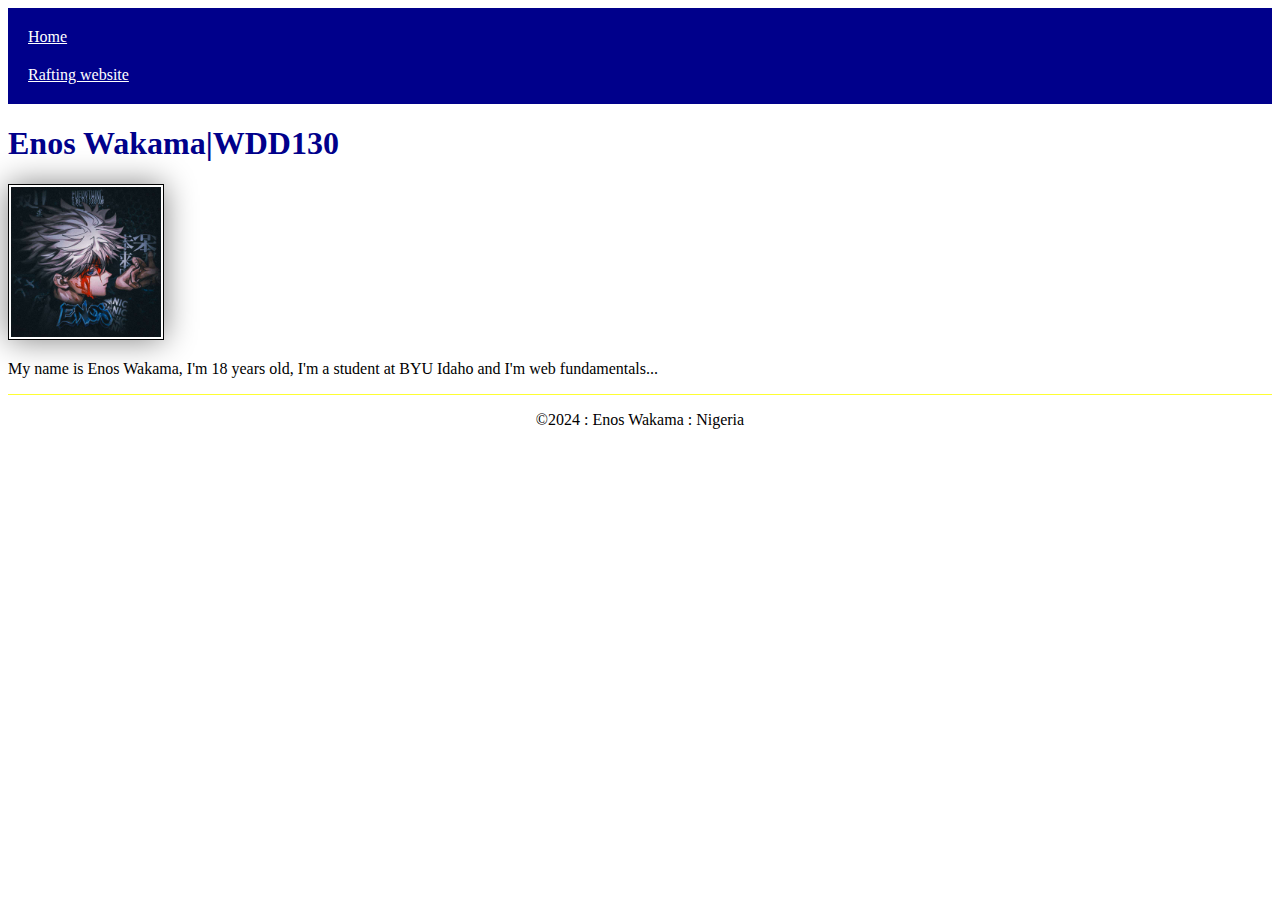
<file: index.html>
<!DOCTYPE html>
<html lang="en">
<head>
    <meta charset="UTF-8">
    <meta name="viewport" content="width=device-width, initial-scale=1.0">
    <link rel="stylesheet" href="styles/styles.css">
    <title>Enos WAkama|WDD130</title>
</head>
<body>
    <header>
        <nav>
            <a href="#">Home</a>
            <a href="wrr/">Rafting website</a>
        </nav>
    </header>
    <main>
        <h1>Enos Wakama|WDD130</h1>
        <img src="images/profile.jpg" alt="My name is Enos" width="200">
        <p>My name is Enos Wakama, I'm 18 years old, I'm a student at BYU Idaho and I'm web fundamentals...</p>
    </main>
    <footer>
        <p>&copy;2024 : Enos Wakama : Nigeria</p>
    </footer>
</body>
</html>
</file>
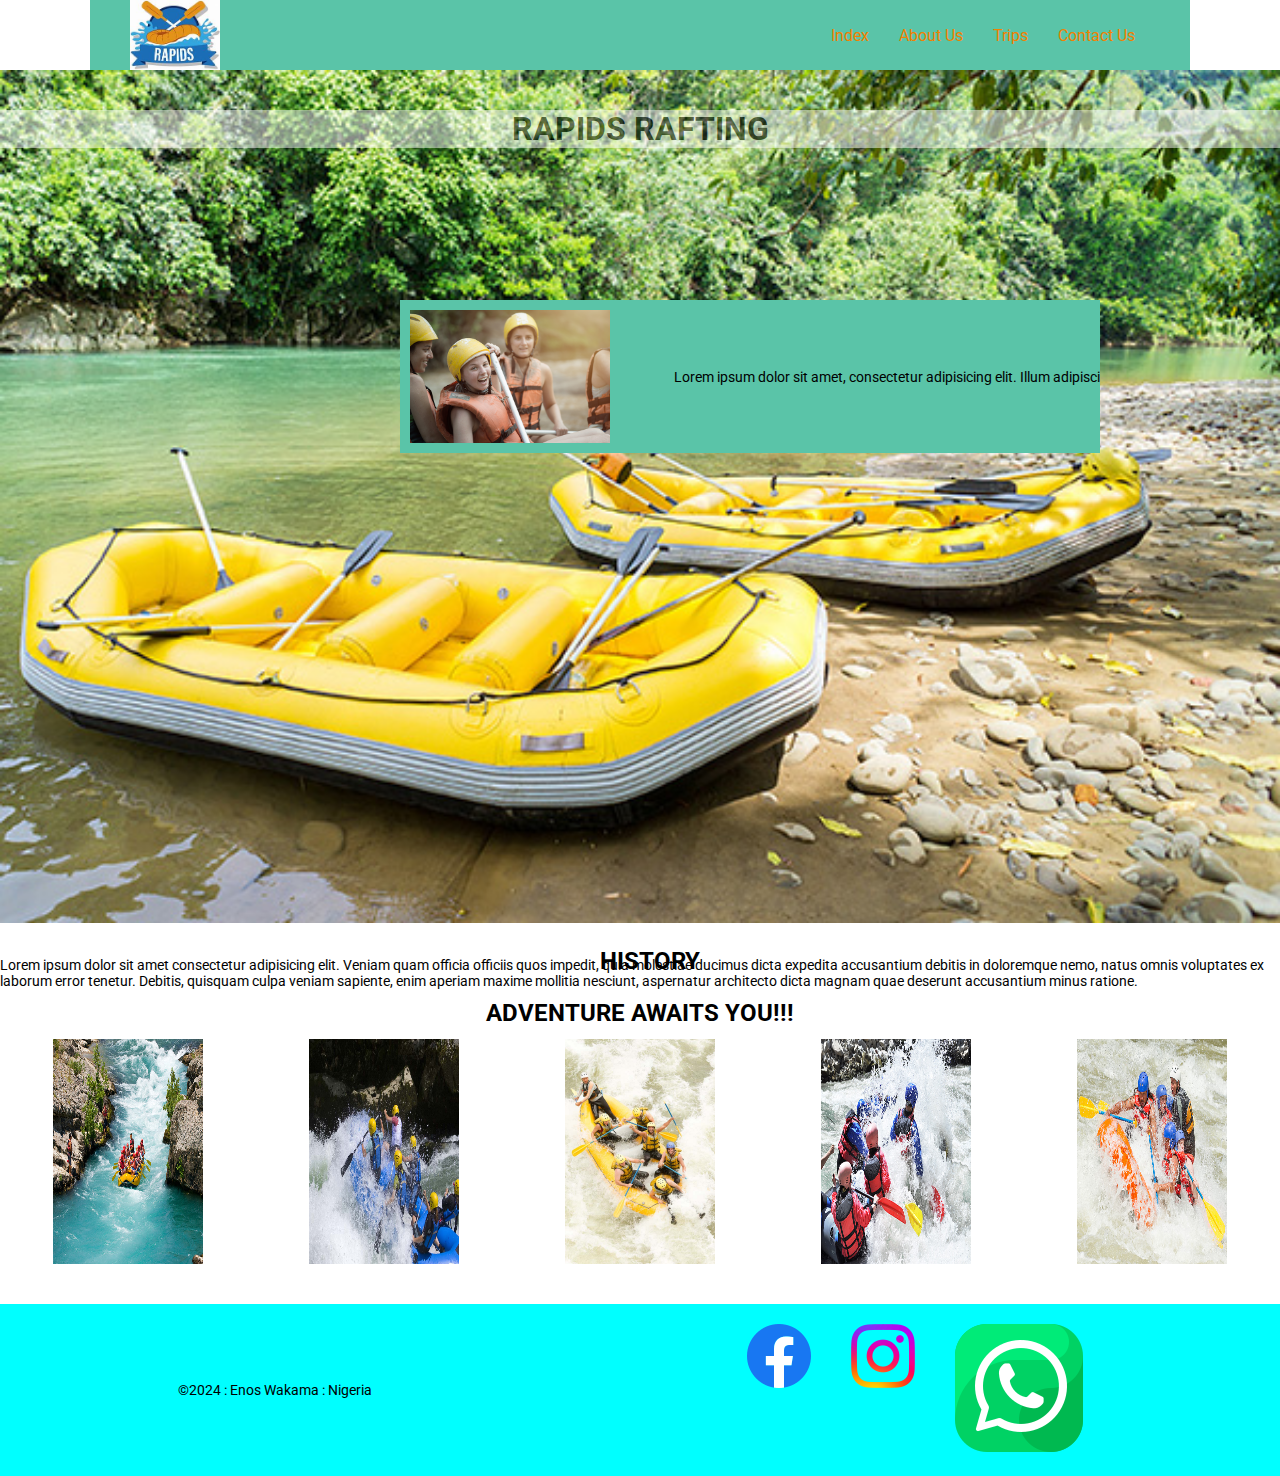
<file: wwr/about.html>
<!DOCTYPE html>
<html lang="en">
<head>
    <meta charset="UTF-8">
    <meta name="viewport" content="width=device-width, initial-scale=1.0">
    <link rel="stylesheet" href="styles/rafting.css">
    <link rel="preconnect" href="https://fonts.googleapis.com">
<link rel="preconnect" href="https://fonts.gstatic.com" crossorigin>
<link href="https://fonts.googleapis.com/css2?family=Roboto:wght@100;400;700&display=swap" rel="stylesheet">
    <title>White Water Rafting</title>
</head>
<body>
    <header class="header">
        <img class="logo" src="images/crossedoars.jpeg" alt="">
        <nav>
            <ul>
                <li><a href="index.html">Index</a></li>
                <li><a href="about.html">About Us</a></li>
                <li><a href="trips">Trips</a></li>
                <li><a href="contact.html">Contact Us</a></li>
            </ul>
        </nav>
    </header>
    <main class="main">
        <div class="hero">
            <img class="hero-image" src="images/rafting4.jpg" alt="">
            <h1>RAPIDS RAFTING</h1>
            <article>
                <img src="images/happy customer.png" alt=" happy customer">
                <p>Lorem ipsum dolor sit amet, consectetur adipisicing elit. Illum adipisci  </p>
            </article>
        </div>
        <section class="history">
            <h2>HISTORY</h2>
            <P>Lorem ipsum dolor sit amet consectetur adipisicing elit. Veniam quam officia officiis quos impedit, quia molestiae ducimus dicta expedita accusantium debitis in doloremque nemo, natus omnis voluptates ex laborum error tenetur. Debitis, quisquam culpa veniam sapiente, enim aperiam maxime mollitia nesciunt, aspernatur architecto dicta magnam quae deserunt accusantium minus ratione.</P>
        </section>
        <section class="adventure">
            <h2>ADVENTURE AWAITS YOU!!!</h2>
            <img src="images/rafting.jpg" alt="">
            <img src="images/rafting1.jpg" alt="">
            <img src="images/rafting2.jpg" alt="">
            <img src="images/rafting3.jpg" alt="">
            <img src="images/rafting5.jpg" alt="">
        </section>
    </main>
    <footer class="footer">
        <p>&copy;2024 : Enos Wakama : Nigeria</p>
        <ul>
            <li><a href="https//facebook.com"><img src="images/facebook.png" alt="facebook"></a></li>
            <li><a href="https//instagram.com"><img src="images/instagram.png" alt="instagram"></a></li>
            <li><a href="https//whatsapp.com"><img src="images/whatsapp.png" alt="whatsapp"></a></li>
        </ul>
    </footer>
</body>
</html>
</file>
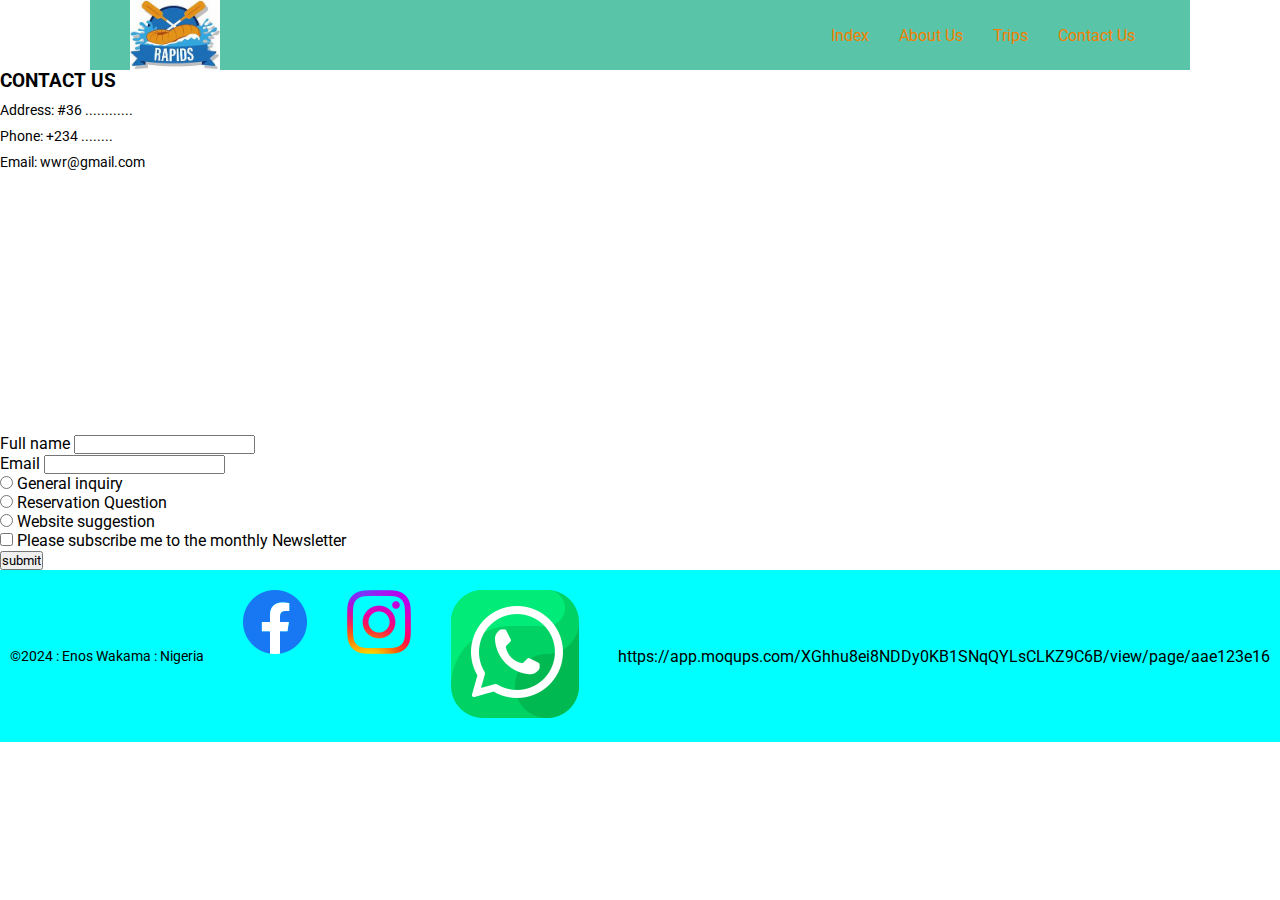
<file: wwr/contact.html>
<!DOCTYPE html>
<html lang="en">
<head>
    <meta charset="UTF-8">
    <meta name="viewport" content="width=device-width, initial-scale=1.0">
    <link rel="stylesheet" href="styles/rafting.css">
    <link rel="preconnect" href="https://fonts.googleapis.com">
<link rel="preconnect" href="https://fonts.gstatic.com" crossorigin>
<link href="https://fonts.googleapis.com/css2?family=Roboto:wght@100;400;700&display=swap" rel="stylesheet">
    <title>contact</title>
</head>
<body>
    <header class="header">
        <img class="logo" src="images/crossedoars.jpeg" alt="">
        <nav>
            <ul>
                <li><a href="index.html">Index</a></li>
                <li><a href="about.html">About Us</a></li>
                <li><a href="trips">Trips</a></li>
                <li><a href="contact.html">Contact Us</a></li>
            </ul>
        </nav>
    </header>
    <main class="main">
       <div class="info">
        <h3>CONTACT US</h3>
        <P>Address: #36 ............</P>
        <p>Phone: +234 ........</p>
        <p>Email: wwr@gmail.com</p>
        <div class="map">
            <iframe src="https://www.google.com/maps/embed?pb=!1m14!1m12!1m3!1d31808.776149250098!2d7.11440735!3d4.75316915!2m3!1f0!2f0!3f0!3m2!1i1024!2i768!4f13.1!5e0!3m2!1sen!2sng!4v1734294147967!5m2!1sen!2sng" width="300" height="250" style="border:0;" allowfullscreen="" loading="lazy" referrerpolicy="no-referrer-when-downgrade"></iframe>
        </div>
       </div>
       <div class="form">
        <form action="input" class="userinfo">
            <label for="name">Full name</label>
            <input id="name" type="text"> <br>       
            <label for="email">Email</label>
            <input id="email" type="text"> <br>
            <input type="radio" id="inquiry">
            <label for="inquiry">General inquiry</label><br>
            <input type="radio" id="question">
            <label for="question">Reservation Question</label><br>
            <input type="radio" id="suggestion">
            <label for="suggestion">Website suggestion</label><br>
            <input type="checkbox" id="subscription" name="subscription" value="subscribe">
            <label for="subscription"> Please subscribe me to  the monthly Newsletter</label><br>
            <input type="submit" value="submit">
        </form>
       </div>
    </main>
    <footer class="footer">
        <p>&copy;2024 : Enos Wakama : Nigeria</p>
        <ul>
            <li><a href="https//facebook.com"><img src="images/facebook.png" alt="facebook"></a></li>
            <li><a href="https//instagram.com"><img src="images/instagram.png" alt="instagram"></a></li>
            <li><a href="https//whatsapp.com"><img src="images/whatsapp.png" alt="whatsapp"></a></li>
        </ul>

        https://app.moqups.com/XGhhu8ei8NDDy0KB1SNqQYLsCLKZ9C6B/view/page/aae123e16

    </footer>
</body>
</html>
</file>
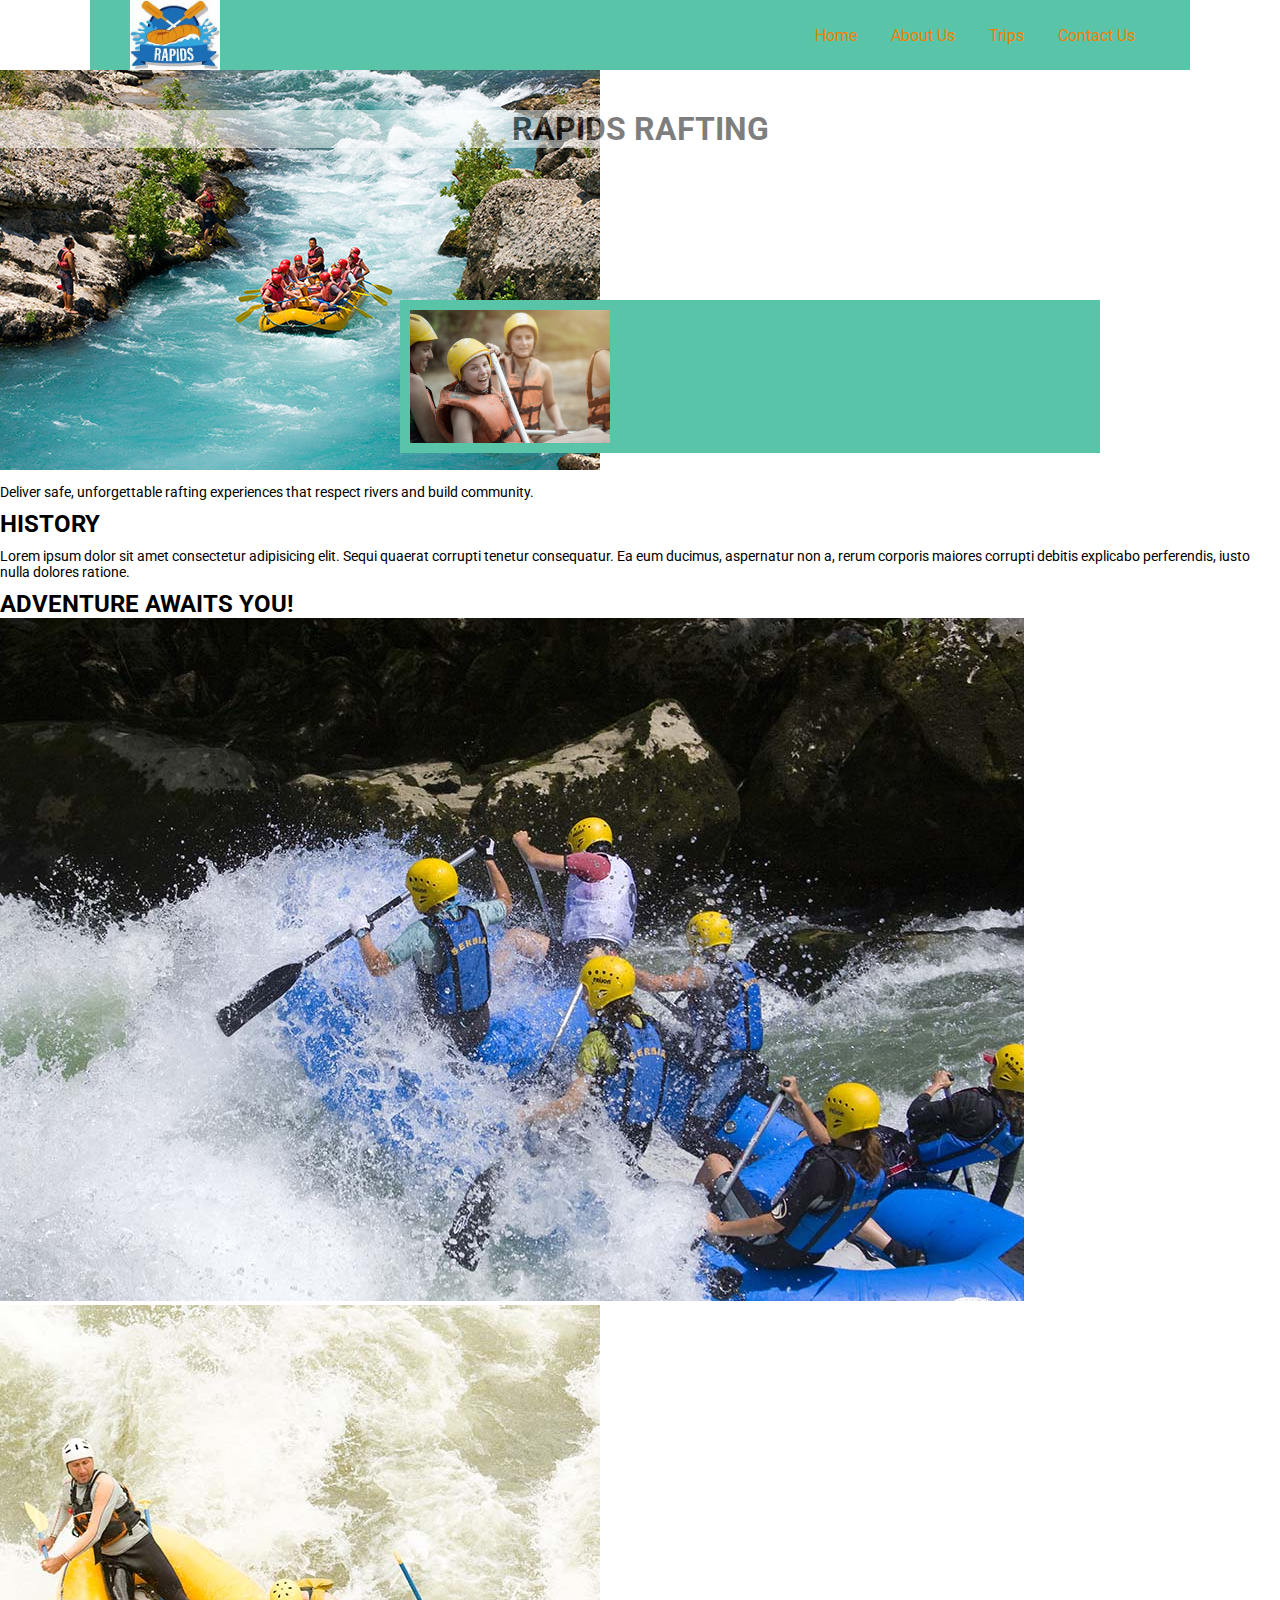
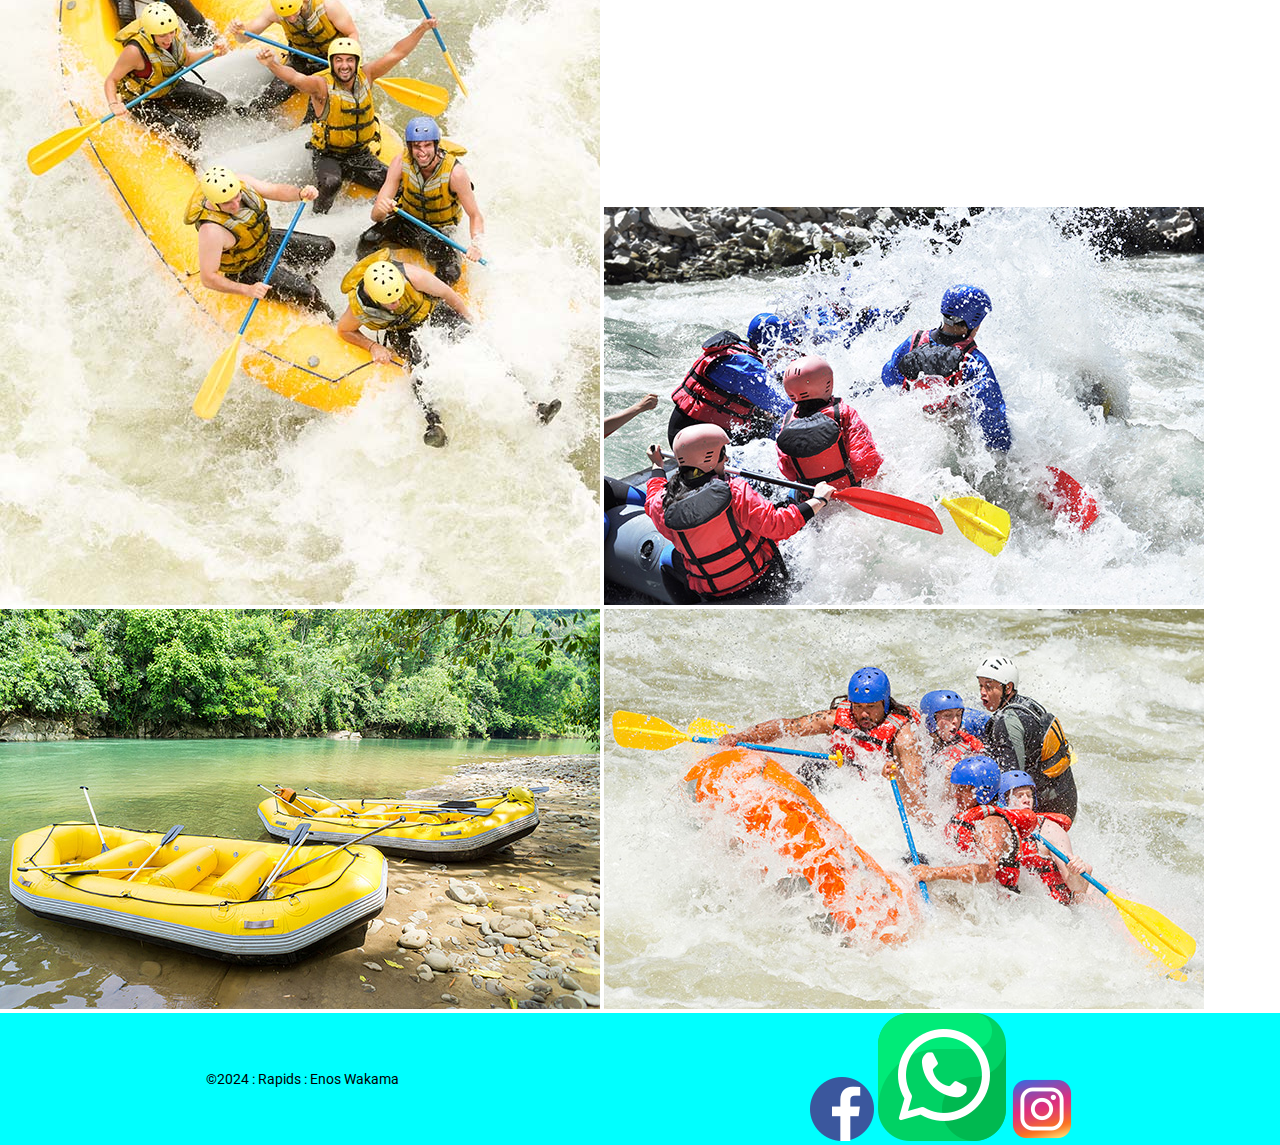
<file: wwr/rafting.html>
<!DOCTYPE html>
<html lang="en">
<head>
    <meta charset="UTF-8">
    <meta name="viewport" content="width=device-width, initial-scale=1.0">
    <link rel="stylesheet" href="styles/rafting.css">
    <link rel="preconnect" href="https://fonts.googleapis.com">
<link rel="preconnect" href="https://fonts.gstatic.com" crossorigin>
<link href="https://fonts.googleapis.com/css2?family=Roboto:wght@100;400;700&display=swap" rel="stylesheet">
    <title>Document</title>
</head>
<body>
    <header class="header">
        <img src="images/crossedoars.jpeg" alt="rafting site logo">
        <nav class="nav">
            <a href="home.html">Home</a>
            <a href="about.html">About Us</a>
            <a href="trips.html">Trips</a>
            <a href="contact.htl">Contact Us</a>
        </nav>
    </header>
    <main class="main">
        <div class="hero">
            <img src="images/rafting.jpg" alt="">
            <h1>RAPIDS RAFTING</h1>
            <article>
                <img src="images/happy customer.png" alt="happy customer">
            </article>
            <p>Deliver safe, unforgettable rafting experiences that respect rivers and build community.</p>
        </div>
        <section class="section">
            <h2>HISTORY</h2>
            <P>Lorem ipsum dolor sit amet consectetur adipisicing elit. Sequi quaerat corrupti tenetur consequatur. 
                Ea eum ducimus, aspernatur non a, rerum corporis maiores corrupti debitis explicabo perferendis, iusto nulla dolores ratione.</P>
        </section>
        <section>
            <h2>ADVENTURE AWAITS YOU!</h2>
            <img src="images/rafting1.jpg" alt="">
            <img src="images/rafting2.jpg" alt="">
            <img src="images/rafting3.jpg" alt="">
            <img src="images/rafting4.jpg" alt="">
            <img src="images/rafting5.jpg" alt="">
        </section>
    </main>
    <footer class="footer">
        <p>&copy;2024 : Rapids : Enos Wakama</p>
        <section class="sociallinks">
            <a href="https//facebook.com"><img src="images/facebook.webp" alt=""></a>
            <a href="https//WhatsApp.com"><img src="images/whatsapp.png" alt=""></a>
            <a href="https//instagram.com"><img src="images/instagram.webp" alt=""></a>
        </section>
    </footer>
</body>
</html>
</file>
<file: styles/styles.css>
nav {
    background-color: darkblue;
    padding: 10px;
}

nav a {
    color: white;
    display: block;
    padding: 10px;
}

h1 {
    color: darkblue;
}

img {
    width: 150px;
    height: auto;
    border: 1px solid black;
    padding: 2px;
    box-shadow: 0 0 30px gray;
}

p {
    padding: 10px;
}

main {
    max-width: 840px;
}

aside {
    width: 15rem;
    margin: 1rem;
    border: 1px solid rgb(0, 0, 0, 1);
    padding: 1rem;
    background-color: blueviolet;
    color: #333;
    text-align: center;
}

aside img {
    width: 200px;
    height: auto;
}

main img {
    width: 150px;
    height: auto;
}

p {
    padding: 0;
}

footer {
    margin-top: 10px;
    border-top: 1px solid #fefe33;
    text-align: center;
}
</file>
<file: wwr/styles/rafting.css>
:root {
    --primary-color: #F28100;
    --secondary-color: #5AC4A8;
    --accent1-color: #FFFFFF;
    --accemt2-color: #000000;
}

* {
    font-family: "Roboto", serif;
    margin: 0;
    padding: 0;
    box-sizing: border-box;
}

a {
    text-decoration: none;
    color: var(--accemt2-color);
}

ul {
    list-style-type: none;
}

h1 {
    font-weight: 700;
    line-height: 1.2;
    margin: 10px 0;
}

p {
    font-size: 14px;
    margin: 10px 0;
}

/*img {
    width: 100%;
}*/

header {
    display: flex;
    background-color: var(--secondary-color);
    justify-content: space-between;
    align-items: center;
    height: 70px;
    max-width: 1100px;
    margin: 0 auto;
    padding: 0 40px;
}

header img {
    width: 90px;
    height: auto;
}

nav ul {
    display: flex;
}

nav a {
    color: var(--primary-color);
    padding: 10px;
    margin: 0 5px;
}

.hero-image {
    position: relative;
    width: 100%;
    height: auto;

}

h1 {
    width: 100%;
    position: absolute;
    top: 100px;
    text-align: center;
    background-color: var(--accent1-color);
    opacity: 50%;
}

article {
    width: 700px;
    position: absolute;
    display: flex;
    justify-content: space-between;
    align-items: center;
    top: 300px;
    margin: 0 400px;
    background-color: var(--secondary-color);
}

article img {
    width: 200px;
    height: auto;
    margin: 10px;
}

.history {
    width: 100%;
    position: relative;
    display: flex;
    justify-content: space-between;
    align-items: center;
    margin-top: 20px;
}

.history img {
    width: 200px;
    margin: 40px 10px;
}

.history h2 {
    width: 100%;
    position: absolute;
    text-align: center;
    top: 0;
    margin: 0 10px;
}

.adventure img {
    max-width: 150px;
    height: auto;
    margin: 40px;
}

.adventure {
    position: relative;
    display: flex;
    justify-content: space-around;
}

.adventure h2 {
    position: absolute;
    margin: 0 10px;
}

figure {
    margin: 15px;
    text-align: center;
    max-width: 150px;
}

figcaption {
    margin-top: 5px;
    font-weight: bold;
}

footer {
    display: flex;
    align-items: center;
    justify-content: space-around;
    background-color: aqua;
}

footer ul {
    display: flex;
    justify-content: space-between;
}

footer ul li {
    margin: 20px;
}
</file>
